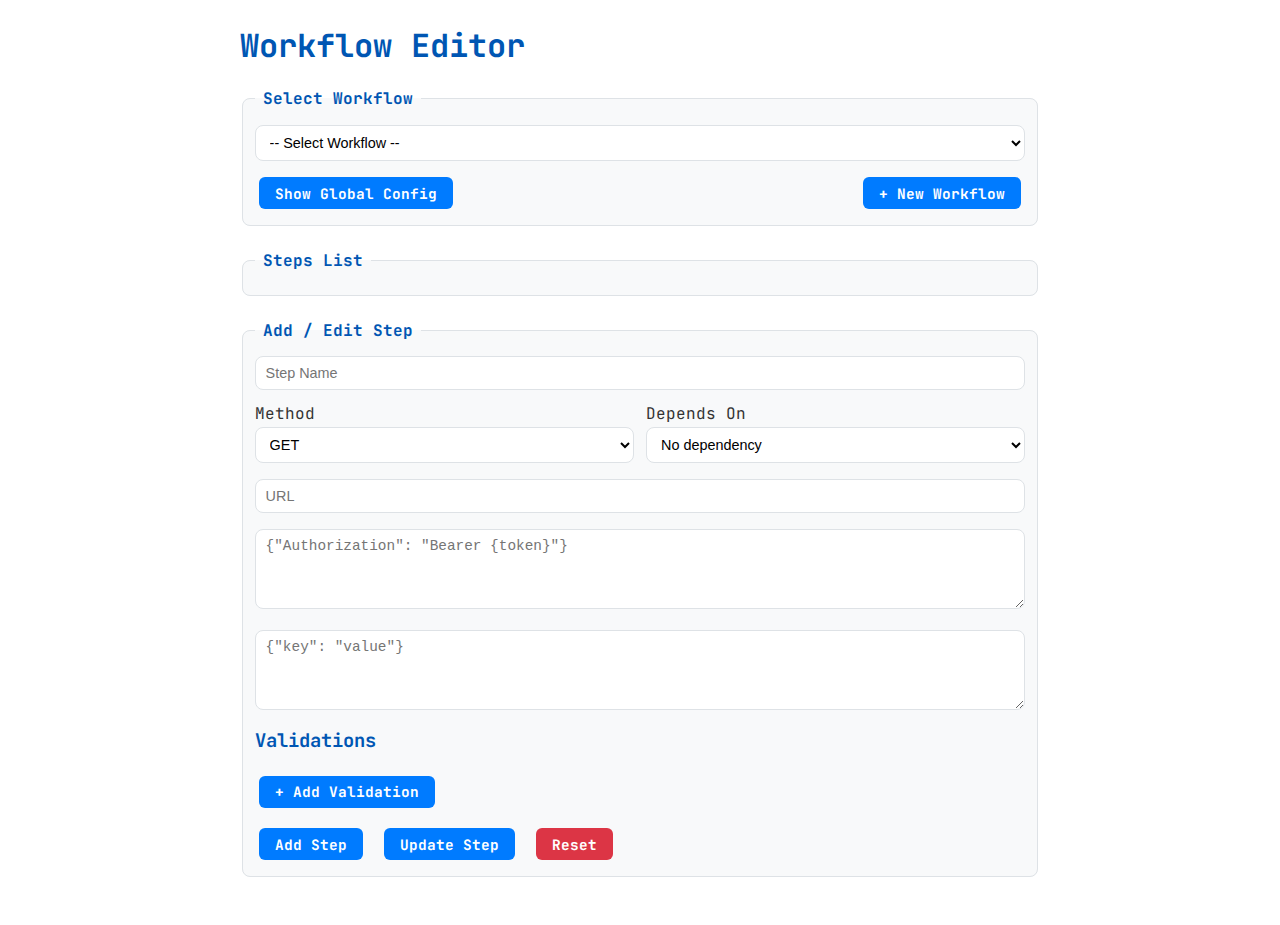
<file: templates/index.html>
<!DOCTYPE html>
<html lang="en">

<head>
    <meta charset="UTF-8" />
    <title>Workflow Editor</title>
    <style>
        @import url('https://fonts.googleapis.com/css2?family=Roboto:wght@400;700&family=JetBrains+Mono:wght@400;700&display=swap');

        :root {
            --primary: #007bff;
            --primary-dark: #0056b3;
            --danger: #dc3545;
            --danger-dark: #a71d2a;
            --bg-light: #f8f9fa;
            --border: #dee2e6;
            --radius: 8px;
        }

        body {
            font-family: 'JetBrains Mono', monospace, 'Roboto', sans-serif;
            background: #fff;
            margin: 1rem auto;
            max-width: 800px;
            padding: 0.5rem;
            color: #333;
        }

        code,
        pre,
        .step-details {
            font-family: 'JetBrains Mono', monospace;
        }

        h1,
        h2,
        h3,
        h4,
        h5,
        h6 {
            color: var(--primary-dark);
            margin-top: 0;
        }

        fieldset {
            border: 1px solid var(--border);
            border-radius: var(--radius);
            padding: 0.75rem;
            margin-bottom: 1.5rem;
            background-color: var(--bg-light);
        }

        legend {
            font-weight: bold;
            color: var(--primary-dark);
            padding: 0 0.5rem;
        }

        input,
        textarea,
        select {
            width: 100%;
            padding: 0.5rem 0.6rem;
            margin-top: 0.2rem;
            margin-bottom: 0.8rem;
            border: 1px solid var(--border);
            border-radius: var(--radius);
            box-sizing: border-box;
            font-size: 0.9rem;
            background-color: #fff;
        }

        textarea {
            min-height: 80px;
            resize: vertical;
        }

        .btn {
            padding: 0.4rem 1rem;
            background-color: var(--primary);
            color: white;
            border: none;
            border-radius: 6px;
            font-weight: bold;
            cursor: pointer;
            transition: background-color 0.2s;
            margin: 0.25rem;
            font-size: 0.9rem;
            font-family: 'JetBrains Mono', monospace, 'Roboto', sans-serif;

        }

        .btn:hover {
            background-color: var(--primary-dark);
        }

        .btn-danger {
            background-color: var(--danger);
        }

        .btn-danger:hover {
            background-color: var(--danger-dark);
        }

        .btn-group {
            display: flex;
            gap: 0.8rem;
            flex-wrap: wrap;
            margin-top: 0.8rem;
        }

        .step {
            border: 1px solid var(--border);
            padding: 0.8rem;
            border-radius: var(--radius);
            background-color: var(--bg-light);
            margin-bottom: 0.8rem;
        }

        .step:hover {
            background-color: #e9ecef;
            cursor: pointer;
        }

        .row {
            display: flex;
            gap: 0.8rem;
            flex-wrap: wrap;
        }

        .col-50 {
            flex: 1 1 48%;
        }

        .validation {
            display: flex;
            gap: 0.4rem;
            align-items: center;
            margin-bottom: 0.4rem;
        }

        .validation input,
        .validation select {
            flex: 1;
        }

        hr {
            border: none;
            border-top: 1px solid var(--border);
            margin: 1.5rem 0;
        }

        .failed-validation {
            color: var(--danger);
        }

        @media (max-width: 768px) {
            body {
                margin: 1rem;
                padding: 0.5rem;
            }

            .row {
                flex-direction: column;
            }

            .col-50 {
                flex: 1 1 100%;
            }

            .btn-group {
                flex-direction: column;
                gap: 0.5rem;
            }

            .step {
                padding: 0.5rem;
            }

            fieldset {
                padding: 0.5rem;
            }

            input,
            textarea,
            select {
                font-size: 0.9rem;
                padding: 0.5rem;
            }

            h1 {
                font-size: 1.5rem;
            }

            h3 {
                font-size: 1.2rem;
            }
        }
    </style>
</head>

<body>
    <h1>Workflow Editor</h1>

    <fieldset>
        <legend>Select Workflow</legend>
        <select id="workflowSelector" onchange="loadSelectedWorkflow()">
            <option value="">-- Select Workflow --</option>
        </select>
        <div style="display: flex; justify-content: space-between;">
            <button id="showGlobalConfig" class="btn" onclick="showGlobalConfig()">Show Global Config</button>
            <button class="btn" onclick="createNewWorkflow()">+ New Workflow</button>
        </div>
    </fieldset>

    <fieldset style="display: none;">
        <legend>Global Config</legend>
        <input id="workflowName" placeholder="Workflow Name" />
        <textarea id="globalInput" placeholder='{"userId": "123", "token": "abc"}'></textarea>
        <button class="btn" onclick="updateWorkflow()">Save Workflow</button>
        <!--         
        //     const toggleGlobalConfigButton = document.createElement("button");
        //     toggleGlobalConfigButton.textContent = "Show Global Config";
        //     toggleGlobalConfigButton.className = "btn";
        //     toggleGlobalConfigButton.style.marginBottom = "1rem"; -->
    </fieldset>

    <fieldset>
        <legend>Steps List</legend>
        <div id="stepsList"></div>
    </fieldset>

    <fieldset>
        <legend>Add / Edit Step</legend>

        <input id="stepName" placeholder="Step Name" />

        <div class="row">
            <div class="col-50">
                <label>Method</label>
                <select id="stepMethod">
                    <option value="GET" selected>GET</option>
                    <option value="POST">POST</option>
                    <option value="PUT">PUT</option>
                    <option value="DELETE">DELETE</option>
                    <option value="PATCH">PATCH</option>
                </select>
            </div>
            <div class="col-50">
                <label>Depends On</label>
                <select id="stepDepends">
                    <option value="">No dependency</option>
                </select>
            </div>
        </div>

        <input id="stepUrl" placeholder="URL" />
        <textarea id="stepHeaders" placeholder='{"Authorization": "Bearer {token}"}'></textarea>
        <textarea id="stepBody" placeholder='{"key": "value"}'></textarea>

        <h3>Validations</h3>
        <div id="validations"></div>
        <button class="btn" onclick="addValidation()">+ Add Validation</button>

        <div class="btn-group">
            <button class="btn" onclick="addStep()">Add Step</button>
            <button class="btn" onclick="updateStep()">Update Step</button>
            <button class="btn btn-danger" onclick="clearForm()">Reset</button>
        </div>
    </fieldset>

    <script>
        let currentSteps = {};

        async function loadWorkflows() {
            const res = await fetch("/workflows");
            const workflows = await res.json();
            const selector = document.getElementById("workflowSelector");
            selector.innerHTML = '<option value="">-- Select Workflow --</option>';
            workflows.forEach(name => {
                const option = document.createElement("option");
                option.value = name;
                option.textContent = name;
                selector.appendChild(option);
            });
        }

        function loadSelectedWorkflow() {
            const selectedWorkflow = document.getElementById("workflowSelector").value;
            if (selectedWorkflow) {
                loadWorkflow(selectedWorkflow);
            }
        }

        async function createNewWorkflow() {
            const workflowName = prompt("Enter new workflow name:");
            if (workflowName) {
                await fetch(`/workflow/${workflowName}`, {
                    method: "PUT",
                    headers: { "Content-Type": "application/json" },
                    body: JSON.stringify({ workflowName, global: {} })
                });
                await loadWorkflows();
                document.getElementById("workflowSelector").value = workflowName;
                loadWorkflow(workflowName);
            }
        }

        async function loadWorkflow(name) {
            const res = await fetch(`/workflow/${name}`);
            const data = await res.json();
            document.getElementById("workflowName").value = data.workflowName;
            document.getElementById("globalInput").value = JSON.stringify(data.global, null, 2);
            currentSteps = data.steps || {};
            renderSteps();
        }

        function executeStep(name) {
            const workflowName = document.getElementById("workflowSelector").value;
            fetch(`workflow/${workflowName}/steps/${name}/execute`, { method: "POST" })
                .then(res => res.json())
                .then(data => {
                    const stepDiv = document.querySelector(`.step[data-name='${name}']`);
                    let resultDiv = stepDiv.querySelector(".step-result");

                    if (!resultDiv) {
                        resultDiv = document.createElement("div");
                        resultDiv.className = "step-result";
                        resultDiv.style.display = "none";
                        stepDiv.appendChild(resultDiv);

                        const toggleButton = document.createElement("button");
                        toggleButton.textContent = "Show Result";
                        toggleButton.className = "btn btn-secondary";
                        toggleButton.onclick = () => {
                            const isHidden = resultDiv.style.display === "none";
                            resultDiv.style.display = isHidden ? "block" : "none";
                            toggleButton.textContent = isHidden ? "Hide Result" : "Show Result";
                        };
                        stepDiv.appendChild(toggleButton);
                    }

                    const successValidations = data.success_validations.map(v => `<li>${v}</li>`).join("");
                    const failedValidations = data.failed_validations.map(v => `<li>${v}</li>`).join("");

                    resultDiv.innerHTML = `
                        <h4>Execution Result for Step: ${name}</h4>
                        <pre>${JSON.stringify(data, null, 2)}</pre>
                    `;

                    let validationsDiv = stepDiv.querySelector(".validations-result");
                    if (!validationsDiv) {
                        validationsDiv = document.createElement("div");
                        validationsDiv.className = "validations-result";
                        validationsDiv.style.marginTop = "1rem";
                        stepDiv.appendChild(validationsDiv);
                    }

                    validationsDiv.innerHTML = `
                        <h5>Successful Validations</h5>
                        <ul>${successValidations}</ul>
                        <h5 class="failed-validation">Failed Validations</h5>
                        <ul>${failedValidations}</ul>
                    `;
                })
                .catch(err => alert("Error executing step: " + err));
        }

        function renderSteps() {
            const stepsList = document.getElementById("stepsList");
            stepsList.innerHTML = "";
            for (let [name, step] of Object.entries(currentSteps)) {
                const div = document.createElement("div");
                div.className = "step";
                div.setAttribute("data-name", name);

                const stepName = document.createElement("strong");
                stepName.textContent = name;
                div.appendChild(stepName);

                const stepDetails = document.createElement("div");
                stepDetails.className = "step-details";
                stepDetails.style.display = "none";
                stepDetails.innerHTML = `<pre>${JSON.stringify(step, null, 2)}</pre>`;
                div.appendChild(stepDetails);

                const toggleButton = document.createElement("button");
                toggleButton.textContent = "Show Details";
                toggleButton.className = "btn btn-secondary";
                toggleButton.onclick = () => {
                    const isHidden = stepDetails.style.display === "none";
                    stepDetails.style.display = isHidden ? "block" : "none";
                    toggleButton.textContent = isHidden ? "Hide Details" : "Show Details";
                };

                const buttonContainer = document.createElement("div");
                buttonContainer.style.display = "flex";
                buttonContainer.style.gap = "0.5rem";
                buttonContainer.style.marginTop = "0.5rem";

                buttonContainer.appendChild(toggleButton);
                buttonContainer.insertAdjacentHTML("beforeend", `
                    <button class="btn" onclick="deleteStep('${name}')">Delete</button>
                    <button class="btn" onclick="executeStep('${name}')">Execute</button>
                `);
                // buttonContainer.innerHTML += `
                // <button class="btn" onclick="deleteStep('${name}')">Delete</button>
                // <button class="btn" onclick="executeStep('${name}')">Execute</button>
                // `;

                div.appendChild(buttonContainer);
                div.onclick = () => fillFormFromStep(name, step);
                stepsList.appendChild(div);
            }
            updateDependsOnOptions();
        }

        function fillFormFromStep(name, step) {
            document.getElementById("stepName").value = name;
            document.getElementById("stepMethod").value = step.method;
            document.getElementById("stepUrl").value = step.url;
            document.getElementById("stepHeaders").value = JSON.stringify(step.headers || {}, null, 2);
            document.getElementById("stepBody").value = JSON.stringify(step.body || {}, null, 2);
            document.getElementById("stepDepends").value = step.dependsOn || "";
            document.getElementById("validations").innerHTML = "";
            (step.validations || []).forEach(addValidationFromData);
        }

        function clearForm() {
            document.getElementById("stepName").value = "";
            document.getElementById("stepMethod").value = "GET";
            document.getElementById("stepUrl").value = "";
            document.getElementById("stepHeaders").value = "";
            document.getElementById("stepBody").value = "";
            document.getElementById("stepDepends").value = "";
            document.getElementById("validations").innerHTML = "";
        }

        async function updateWorkflow() {
            const workflowName = document.getElementById("workflowSelector").value;
            await fetch(`/workflow/${workflowName}`, {
                method: "PUT",
                headers: { "Content-Type": "application/json" },
                body: JSON.stringify({
                    workflowName: document.getElementById("workflowName").value,
                    global: JSON.parse(document.getElementById("globalInput").value)
                })
            });
            await loadWorkflow(workflowName);
        }

        async function addStep() {
            const workflowName = document.getElementById("workflowSelector").value;
            await fetch(`/workflow/${workflowName}/steps`, {
                method: "POST",
                headers: { "Content-Type": "application/json" },
                body: JSON.stringify(readStepForm())
            });
            clearForm();
            await loadWorkflow(workflowName);
        }

        async function updateStep() {
            const workflowName = document.getElementById("workflowSelector").value;
            const name = document.getElementById("stepName").value;
            if (!name) {
                alert("Step Name is required to update a step.");
                return;
            }
            await fetch(`/workflow/${workflowName}/steps/${name}`, {
                method: "PUT",
                headers: { "Content-Type": "application/json" },
                body: JSON.stringify(readStepForm())
            }).then(response => {
                if (!response.ok) {
                    throw new Error("Failed to update step. Please check the input data.");
                }
            }).catch(error => {
                alert(error.message);
            });
            clearForm();
            await loadWorkflow(workflowName);
        }

        async function deleteStep(name) {
            const workflowName = document.getElementById("workflowSelector").value;
            await fetch(`/workflow/${workflowName}/steps/${name}`, { method: "DELETE" });
            await loadWorkflow(workflowName);
        }

        function readStepForm() {
            const depends = document.getElementById("stepDepends").value;
            return {
                name: document.getElementById("stepName").value,
                method: document.getElementById("stepMethod").value,
                url: document.getElementById("stepUrl").value,
                headers: JSON.parse(document.getElementById("stepHeaders").value || "{}"),
                body: JSON.parse(document.getElementById("stepBody").value || "{}"),
                dependsOn: depends || "",
                validations: getValidations()
            };
        }
        function updateDependsOnOptions() {
            const select = document.getElementById("stepDepends");
            const currentStepName = document.getElementById("stepName").value;
            const selected = select.value;

            select.innerHTML = '<option value="">No dependency</option>';
            Object.keys(currentSteps).forEach(name => {
                if (name !== currentStepName) {
                    const opt = document.createElement("option");
                    opt.value = name;
                    opt.textContent = name;
                    if (name === selected) opt.selected = true;
                    select.appendChild(opt);
                }
            });
        }

        function getValidations() {
            const validations = [];
            document.querySelectorAll("#validations .validation").forEach(el => {
                const target = el.querySelector(".val-target").value;
                const operator = el.querySelector(".val-operator").value;
                const value = el.querySelector(".val-value").value;
                const v = { target, operator };
                if (operator !== "notEmpty") v.value = isNaN(value) ? value : Number(value);
                validations.push(v);
            });
            return validations;
        }

        function addValidation() {
            addValidationFromData({ target: "", operator: "equals", value: "" });
        }

        function addValidationFromData({ target, operator, value }) {
            const div = document.createElement("div");
            div.className = "validation";
            div.innerHTML = `
        <input placeholder="Target (e.g. body.valor)" class="val-target" value="${target || ""}">
        <select class="val-operator">
          <option value="equals">equals</option>
          <option value="notEquals">notEquals</option>
          <option value="contains">contains</option>
          <option value="notEmpty">notEmpty</option>
          <option value="greaterThan">greaterThan</option>
          <option value="lessThan">lessThan</option>
          <option value="lessThan">minLength</option>
          <option value="lessThan">maxLength</option>
          <option value="lessThan">isType</option>
          <option value="lessThan">matchesRegex</option>
        </select>
        <input placeholder="Value (if needed)" class="val-value" value="${value ?? ""}">
        <button onclick="this.parentElement.remove()">✖</button>
      `;
            div.querySelector(".val-operator").value = operator;
            document.getElementById("validations").appendChild(div);
        }

        function showGlobalConfig() {
            const globalConfigFieldset = document.querySelector("fieldset:nth-of-type(2)");
            const toggleGlobalConfigButton = document.getElementById("showGlobalConfig");

            const isHidden = globalConfigFieldset.style.display === "none";
            globalConfigFieldset.style.display = isHidden ? "block" : "none";
            toggleGlobalConfigButton.textContent = isHidden ? "Hide Global Config" : "Show Global Config";
        }

        loadWorkflows();
    </script>
</body>

</html>
</file>
